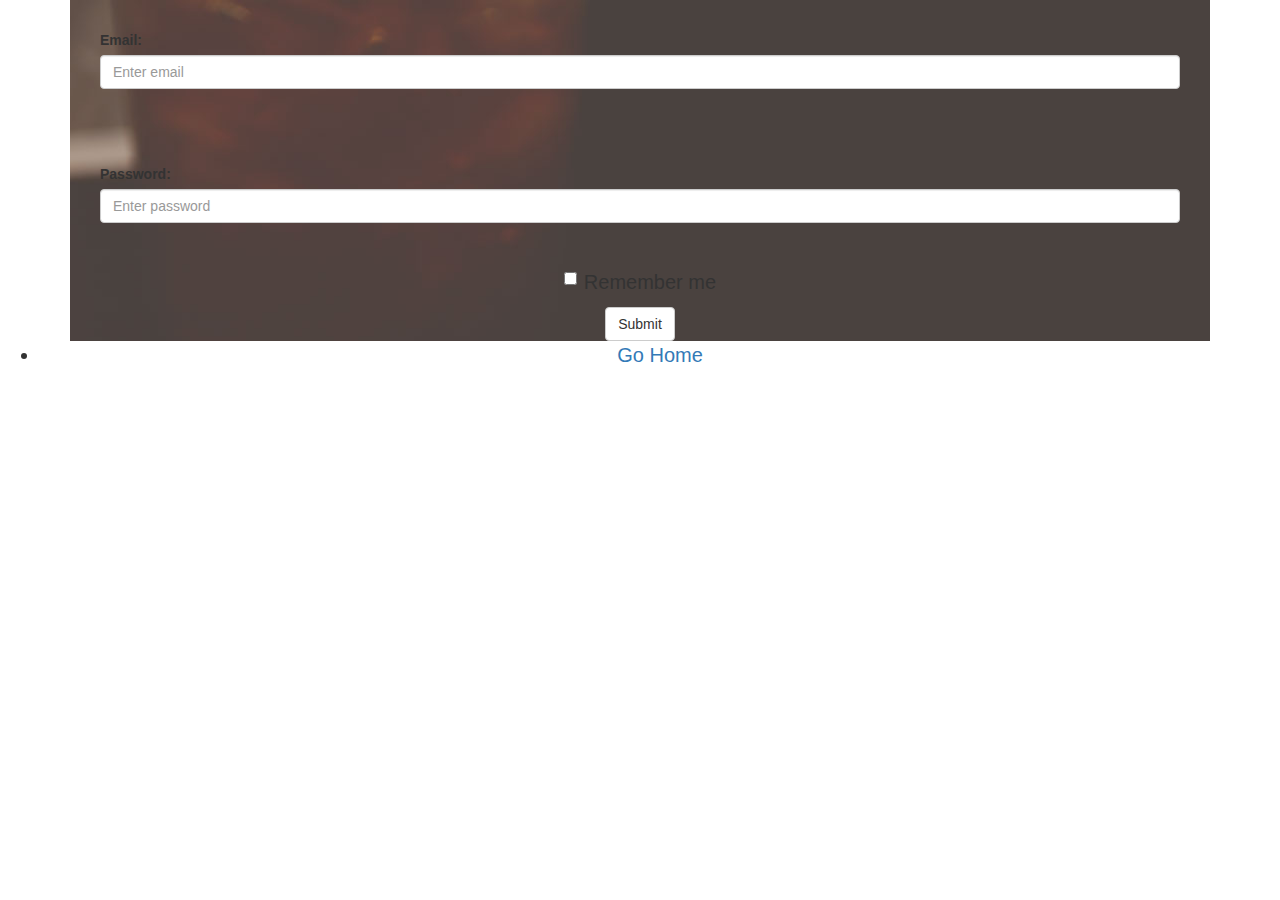
<file: Bootstrap Task/myfirst.html>
<!DOCTYPE html>
<html lang="en">
<head>
    <title>Bootstrap Example</title>
    <meta charset="utf-8">
    <meta name="viewport" content="width=device-width, initial-scale=1">
    <link rel="stylesheet" href="https://maxcdn.bootstrapcdn.com/bootstrap/3.3.7/css/bootstrap.min.css">
    <link rel="stylesheet" href="count.css">
</head>

<div class="container">
    <div class="img">
        <form>
            <div class="form-group">
                <div class="tex1">
                    <label for="email">Email:</label>
                    <input type="email" class="form-control" id="email" placeholder="Enter email">
                </div>
            </div>
            <div class="form-group">
                <div class="tex1">
                    <label for="pwd">Password:</label>
                    <input type="password" class="form-control" id="pwd" placeholder="Enter password">
                </div>
            </div>
            <div class="text">
                <div class="checkbox">
                    <label><input type="checkbox"> Remember me</label>
                </div>
            </div>
            <div class="text">
                <button type="submit" class="btn btn-default">Submit</button>
            </div>
        </form>
    </div>
</div>
<div class="text">
    <ul><li><a href="index.html">Go Home</a></li></ul>
</div>

<script src="https://ajax.googleapis.com/ajax/libs/jquery/1.12.4/jquery.min.js"></script>
</body>
</html>
</file>
<file: Bootstrap Task/count.css>
.coll{
    text-align: center;
    background-color:red;
}
.coll3{

    min-height: 500px;
    text-align: center;
    padding: 50px
}
.img{
    background-image: url("header.jpg");

}
.text{
    font-size: 20px;
    text-align: center;
}
.tex1 {
    min-height:10px;
    text-align: left;
    padding:30px;
}

.font{
    text-align: center;
    background-color: #1b6d85;

    border: 2px solid;
    font-family: Verdana;
    font-size: 20px;
}
.font2{
    text-align: center;
    width: 500px;
    font-family: Verdana;
    padding: 55px;
    font-size:25px;
    background-color: #1b6d85;

}
.navbar {
    margin: 10px 0;
}
.navbar-default {
    background-color: #fff;
    border-color: #fff;
}
.brand-name {
    font-family: 'Josefin Slab', serif;
    font-size: 47px;
    font-weight: bold;
    color: #444;
    text-decoration: none;
}

.nav-container {
    padding-top: 8px;
}

.navbar-custom {
    font-size: 20px;
    background-color: #FFF;
}


.header img {
    float: left;
    margin-left: 10px;
    margin-top: 10px;
    width: 100px;
    padding-top: 0px;
    height: 45px;

}

.header h1 {
    position: relative;
    top: 10px;
    left: 10px;
    height: 50px;
}


.right p{
    position:absolute;
    float: right;
    top:80px;
    right:15px;
    color:green;

}
.masthead {
    position: relative;
    margin-top:0;

    width: 100%;
    height:100%;
    text-align: center;
    color: white;
    padding: 25px 15px 100px;
    background-image: url("header.jpg");
    background-position: center;
    background-size: cover; }
.header-content {
    position: relative;
    width: 100%;
    padding: 150px 15px ;
    text-align: center; }


.header-content-inner h1 {
    font-size: 30px;
    font-weight: 700;
    margin-top: 0;
    margin-bottom: 0;
    text-transform: uppercase; }
</file>
